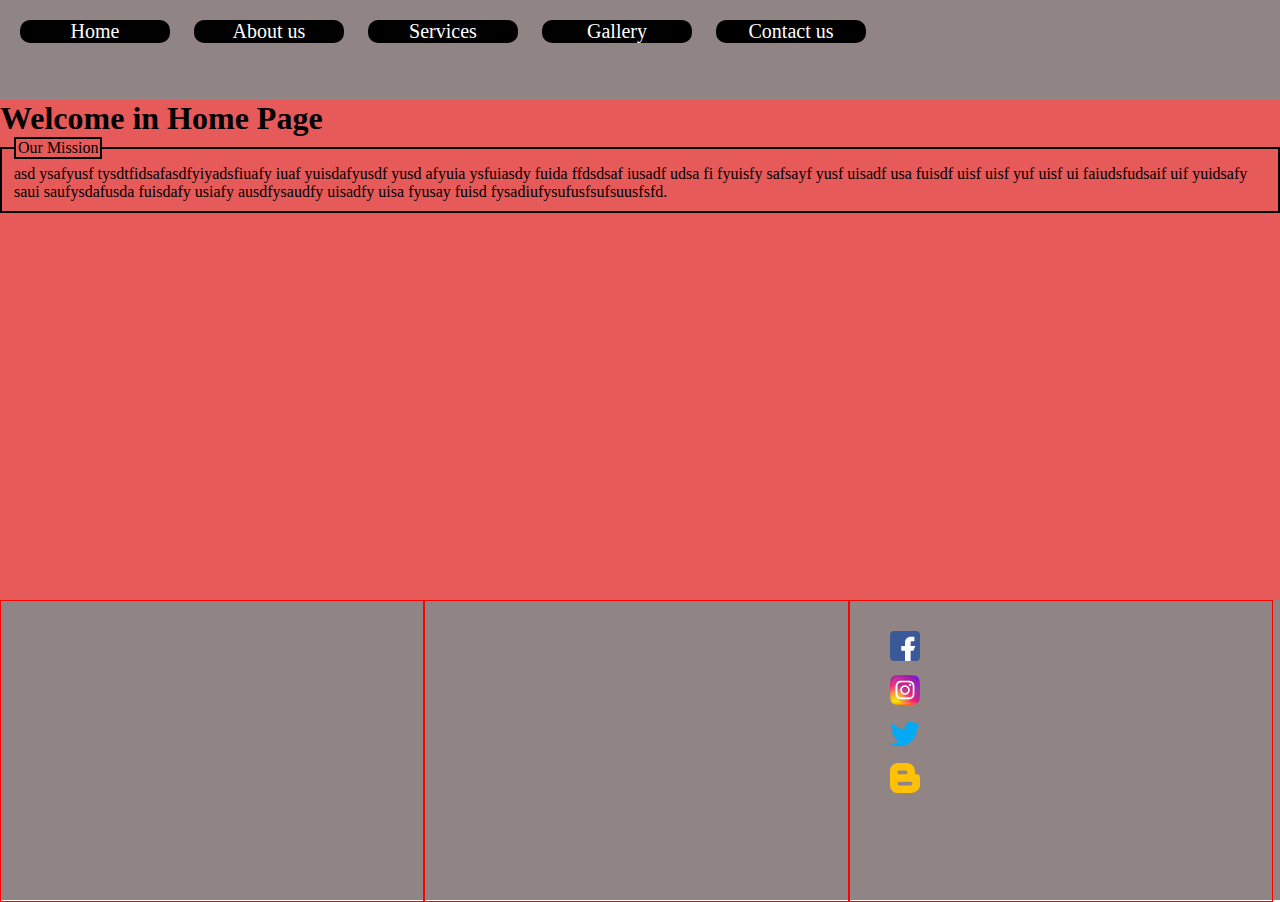
<file: fivepagenew/index.html>
<!DOCTYPE html>
<html>
<head>
	<title></title>
	<link rel="stylesheet" type="text/css" href="style.css">
</head>
<body>
<div id="container">
<div id="header">
<ul>
	<li><a href="index.html">Home</a></li>
	<li><a href="about.html">About us</a><ul><li>Our Mission</li><li>Our Vision</li><li>Who we are</li></ul></li>
	<li><a href="services.html">Services</a></li>
	<li><a href="gallery.html">Gallery</a></li>
	<li><a href="contact.html">Contact us</a></li>
</ul>

</div>
<div id="middle">
<h1>Welcome in Home Page</h1>

<fieldset style="border:2px solid black;">
	<legend style="border:2px solid black;">Our Mission</legend>
	<p>asd ysafyusf tysdtfidsafasdfyiyadsfiuafy iuaf yuisdafyusdf yusd afyuia ysfuiasdy fuida ffdsdsaf iusadf udsa fi fyuisfy safsayf yusf uisadf usa fuisdf uisf uisf yuf uisf ui faiudsfudsaif uif yuidsafy saui saufysdafusda  fuisdafy usiafy ausdfysaudfy uisadfy uisa fyusay fuisd fysadiufysufusfsufsuusfsfd.</p>

</fieldset>

</div>

<div id="footer">

<div class="part">


</div>
<div class="part">

</div>
<div class="part">
<ul>
<li><a href='https://www.facebook.com/shivaconceptsolutionindore'><img src="icon/fb.svg" width="30" height="30" alt="fb" /></a></li>
<li><a href='https://www.facebook.com/shivaconceptsolutionindore'><img src="icon/insta.svg" width="30" height="30" alt="insta" /></a></li>
<li><a href='https://www.facebook.com/shivaconceptsolutionindore'><img src="icon/twitter.svg" width="30" height="30" alt="twitter" /></a></li>
<li><a href='https://www.facebook.com/shivaconceptsolutionindore'><img src="icon/blog.svg" width="30" height="30" alt="blogger" /></a></li>

</ul>
</div>
<div style="clear:both;"></div>
</div>




</div>

</body>
</html>
</file>
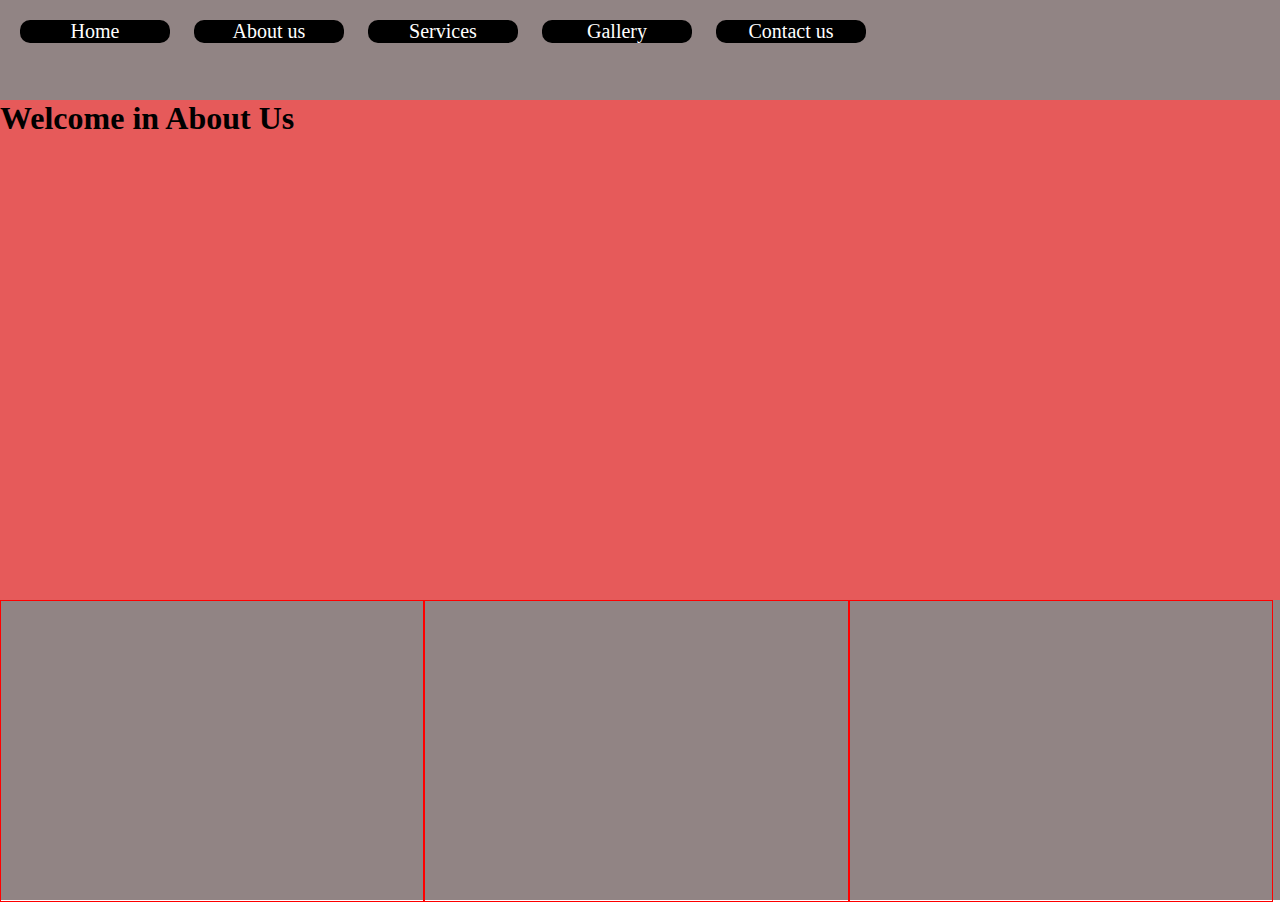
<file: fivepagenew/about.html>
<!DOCTYPE html>
<html>
<head>
	<title></title>
	<link rel="stylesheet" type="text/css" href="style.css">
</head>
<body>
<div id="container">
<div id="header">
<ul>
	<li><a href="index.html">Home</a></li>
	<li><a href="about.html">About us</a></li>
	<li><a href="services.html">Services</a></li>
	<li><a href="gallery.html">Gallery</a></li>
	<li><a href="contact.html">Contact us</a></li>
</ul>

</div>
<div id="middle">

<h1>Welcome in About Us</h1>
</div>

<div id="footer">

<div class="part">


</div>
<div class="part">

</div>
<div class="part">

</div>
<div style="clear:both;"></div>
</div>




</div>

</body>
</html>
</file>
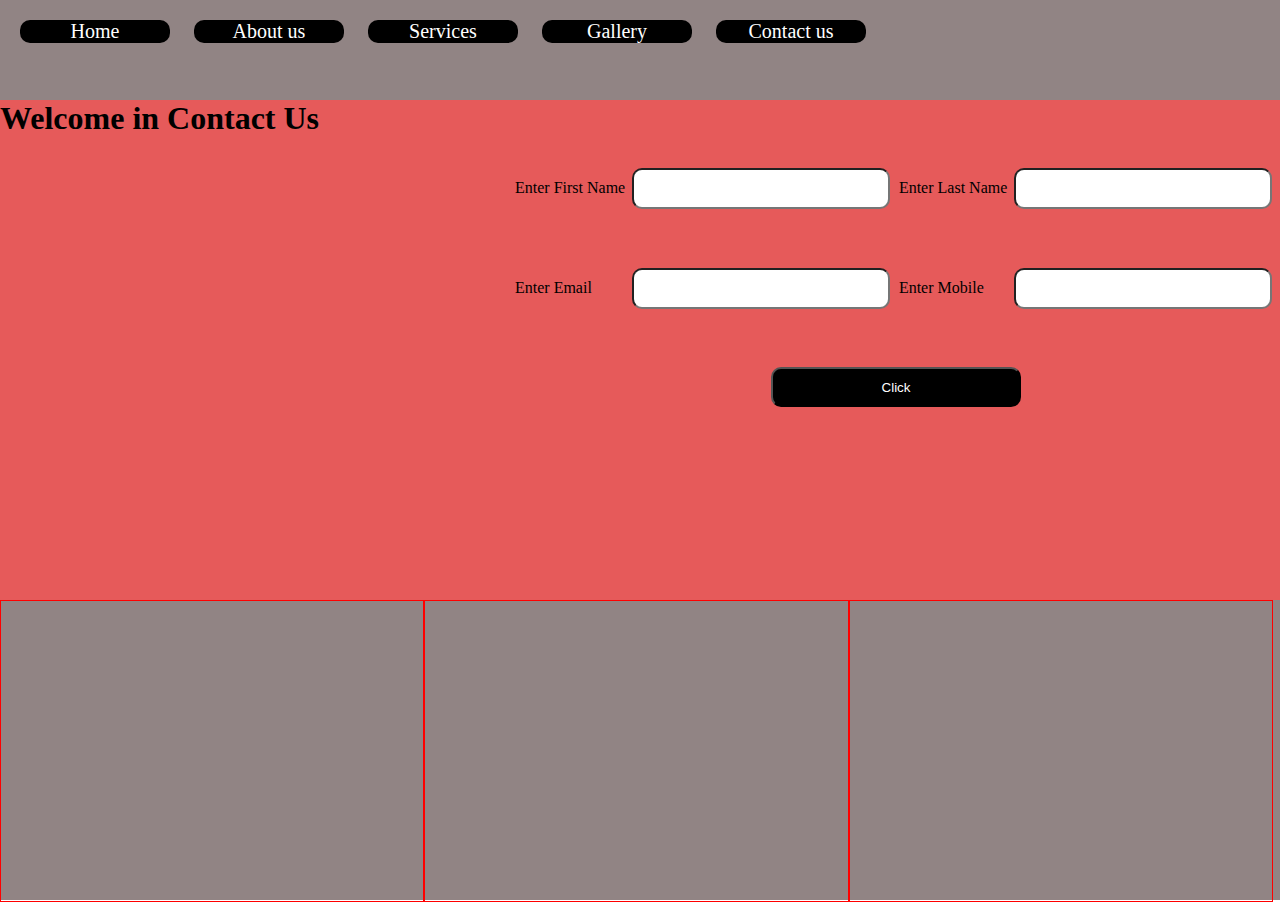
<file: fivepagenew/contact.html>
<!DOCTYPE html>
<html>
<head>
	<title></title>
	<link rel="stylesheet" type="text/css" href="style.css">
</head>
<body>
<div id="container">
<div id="header">
<ul>
	<li><a href="index.html">Home</a></li>
	<li><a href="about.html">About us</a></li>
	<li><a href="services.html">Services</a></li>
	<li><a href="gallery.html">Gallery</a></li>
	<li><a href="contact.html">Contact us</a></li>
</ul>

</div>
<div id="middle">

<h1>Welcome in Contact Us</h1>
<div style="float:left;width: 40%;">

<iframe src="" width="400" height="450" frameborder="0" style="border:0;" allowfullscreen="" aria-hidden="false" tabindex="0"></iframe>

</div>
<div style="float:right;width:60%;" id="form">
<table>
	<tr><td>Enter First Name</td><td><input type="text" name="txtfname" /></td><td>Enter Last Name</td><td><input type="text" name="txtfname" /></td></tr>
	<tr><td>Enter Email</td><td><input type="text" name="txtemail" /></td><td>Enter Mobile</td><td><input type="text" name="txtfname" /></td></tr>

    <tr><td colspan="4" align="center"><input type="button" name="btnsubmit" value="Click"></td></tr>

</table>


</div>	
</div>

<div id="footer">

<div class="part">


</div>
<div class="part">

</div>
<div class="part">

</div>
<div style="clear:both;"></div>
</div>




</div>

</body>
</html>
</file>
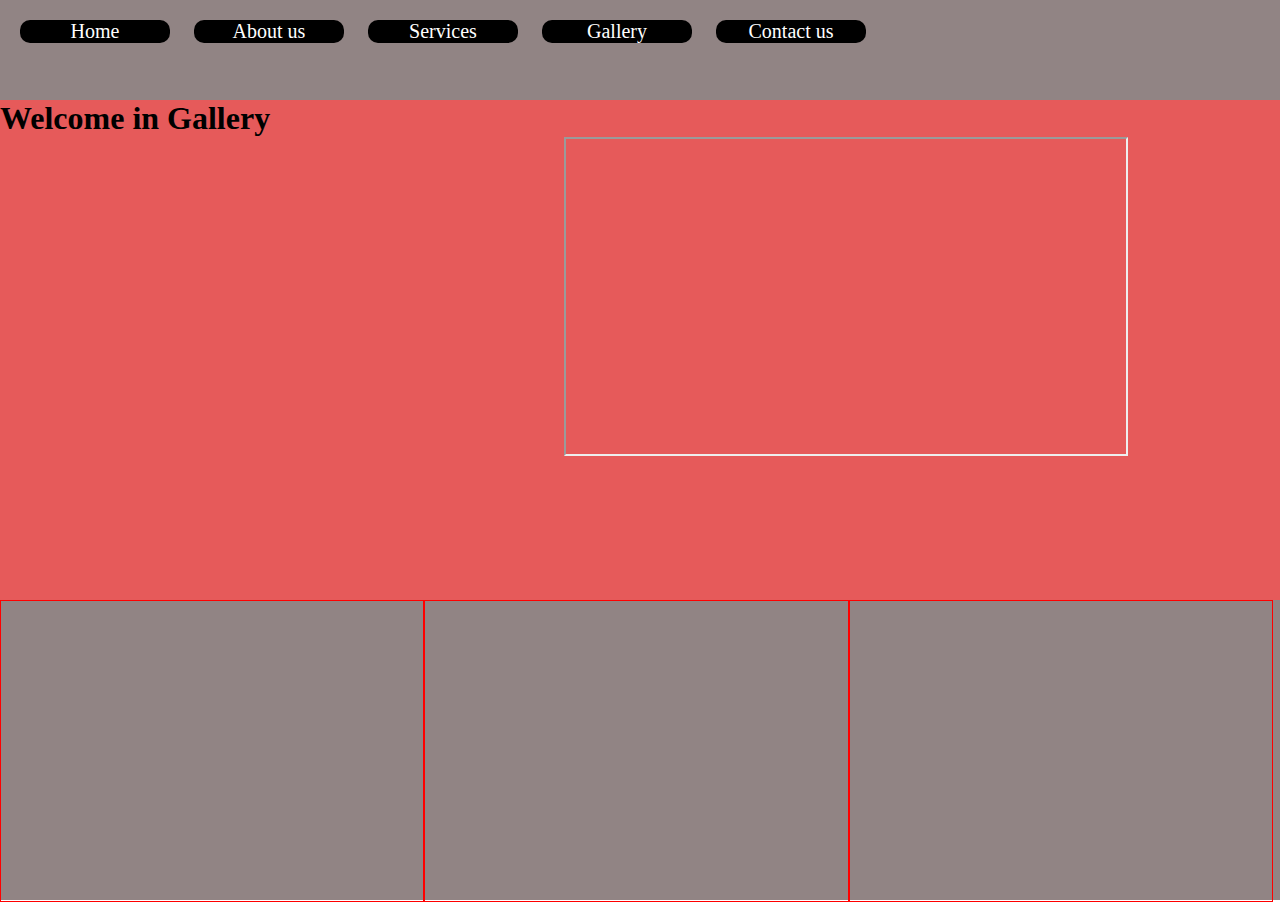
<file: fivepagenew/gallery.html>
<!DOCTYPE html>
<html>
<head>
	<title></title>
	<link rel="stylesheet" type="text/css" href="style.css">
</head>
<body>
<div id="container">
<div id="header">
<ul>
	<li><a href="index.html">Home</a></li>
	<li><a href="about.html">About us</a></li>
	<li><a href="services.html">Services</a></li>
	<li><a href="gallery.html">Gallery</a></li>
	<li><a href="contact.html">Contact us</a></li>
</ul>

</div>
<div id="middle">
<h1>Welcome in Gallery</h1>
<iframe width="560" height="315" src="https://www.youtube.com/embed/sOdOJ4w-HIg" frameborder="0" allow="accelerometer; autoplay; encrypted-media; gyroscope; picture-in-picture" allowfullscreen></iframe>
<iframe src="https://www.shivatutorials.com/" width="560" height="315"></iframe>

</div>

<div id="footer">

<div class="part">


</div>
<div class="part">

</div>
<div class="part">

</div>
<div style="clear:both;"></div>
</div>




</div>

</body>
</html>
</file>
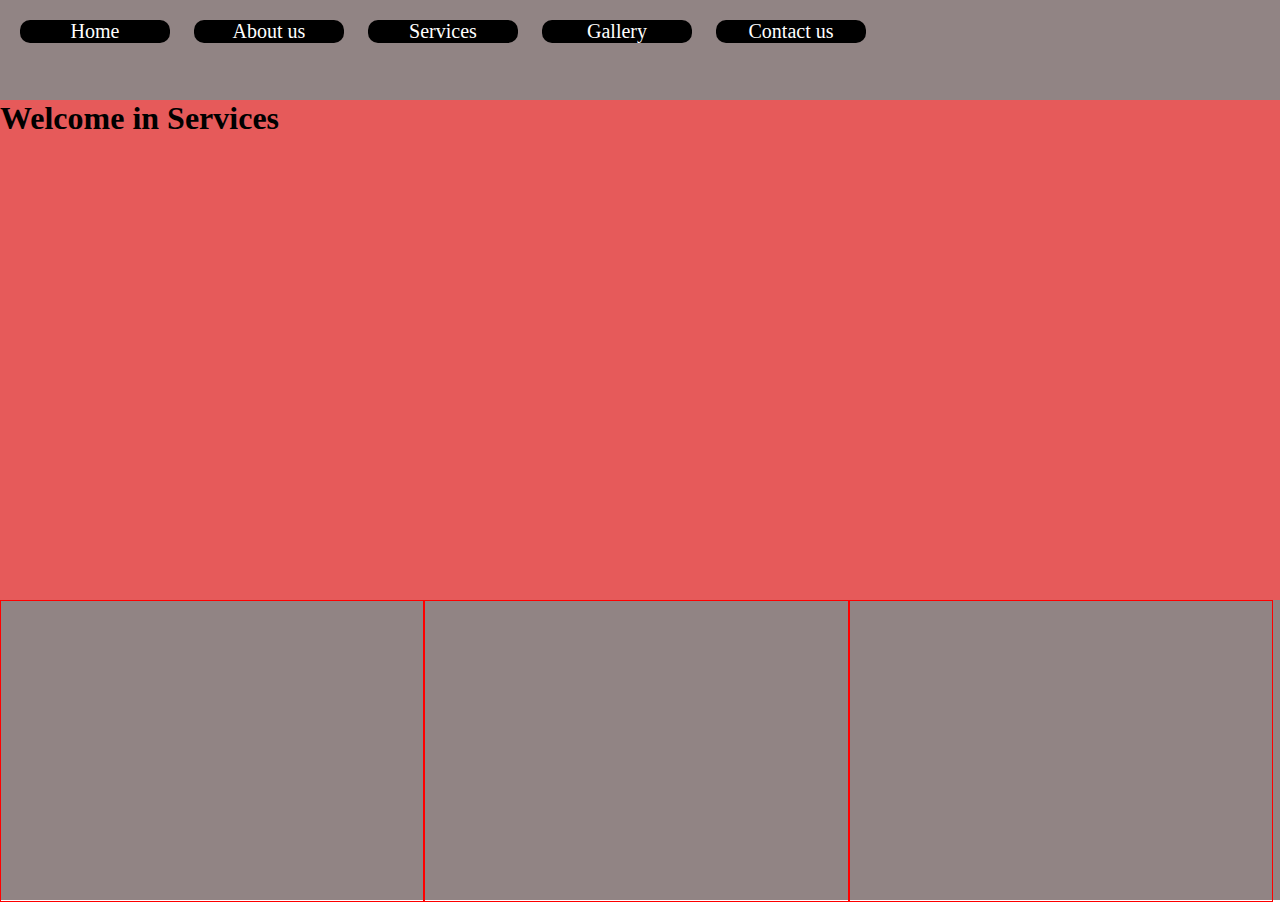
<file: fivepagenew/services.html>
<!DOCTYPE html>
<html>
<head>
	<title></title>
	<link rel="stylesheet" type="text/css" href="style.css">
</head>
<body>
<div id="container">
<div id="header">
<ul>
	<li><a href="index.html">Home</a></li>
	<li><a href="about.html">About us</a></li>
	<li><a href="services.html">Services</a></li>
	<li><a href="gallery.html">Gallery</a></li>
	<li><a href="contact.html">Contact us</a></li>
</ul>

</div>
<div id="middle">
<h1>Welcome in Services</h1>

</div>

<div id="footer">

<div class="part">


</div>
<div class="part">

</div>
<div class="part">

</div>
<div style="clear:both;"></div>
</div>




</div>

</body>
</html>
</file>
<file: fivepagenew/style.css>
*
{
	margin: 0px;
}

#container
{
    
}

#header
{
   height: 100px;
   background-color: #918484;
}
#header ul
{
	position:absolute;
padding:0;
left:0;

}
#header ul li
{

	display:inline-block;
	margin-left: 20px;
	background-color: black;
	width:150px;
	text-align: center;
	border-radius: 10px;
	margin-top: 20px;
}
#header li:hover ul {
	display:block;

}
#header ul li ul
{
	display: none;
}
#header li li:hover ul {

margin-left:10px; /* this should be the same width as the parent list item */
margin-top:35px; /* aligns top of sub menu with top of list item */
}
#header  ul li ul li,#header ul li a
{
	color:white;
	font-size: 20px;
	text-decoration: none;	
}

#middle
{
  height: 500px;
  background-color: #e65a5a;

}

#footer
{
height: 300px;
   background-color: #918484;

}

#footer .part
{
  width:33%;
  height: 100%;
  float:left;
  border:1px solid red;
	
}
#footer ul
{
	list-style-type: none;
	padding-top: 20px;
}
#footer ul li
{
     margin-top: 10px;

}
/*  Contact page Style */
#form table
{
	width:100%;
	height: 300px;
}

#form input[type="text"]
{

	width:250px;
	height: 35px;
	border-radius: 10px;
}


#form input[type="button"]
{

	width:250px;
	height: 40px;
	background-color: black;
	color:white;
	border-radius: 10px;
}
</file>
